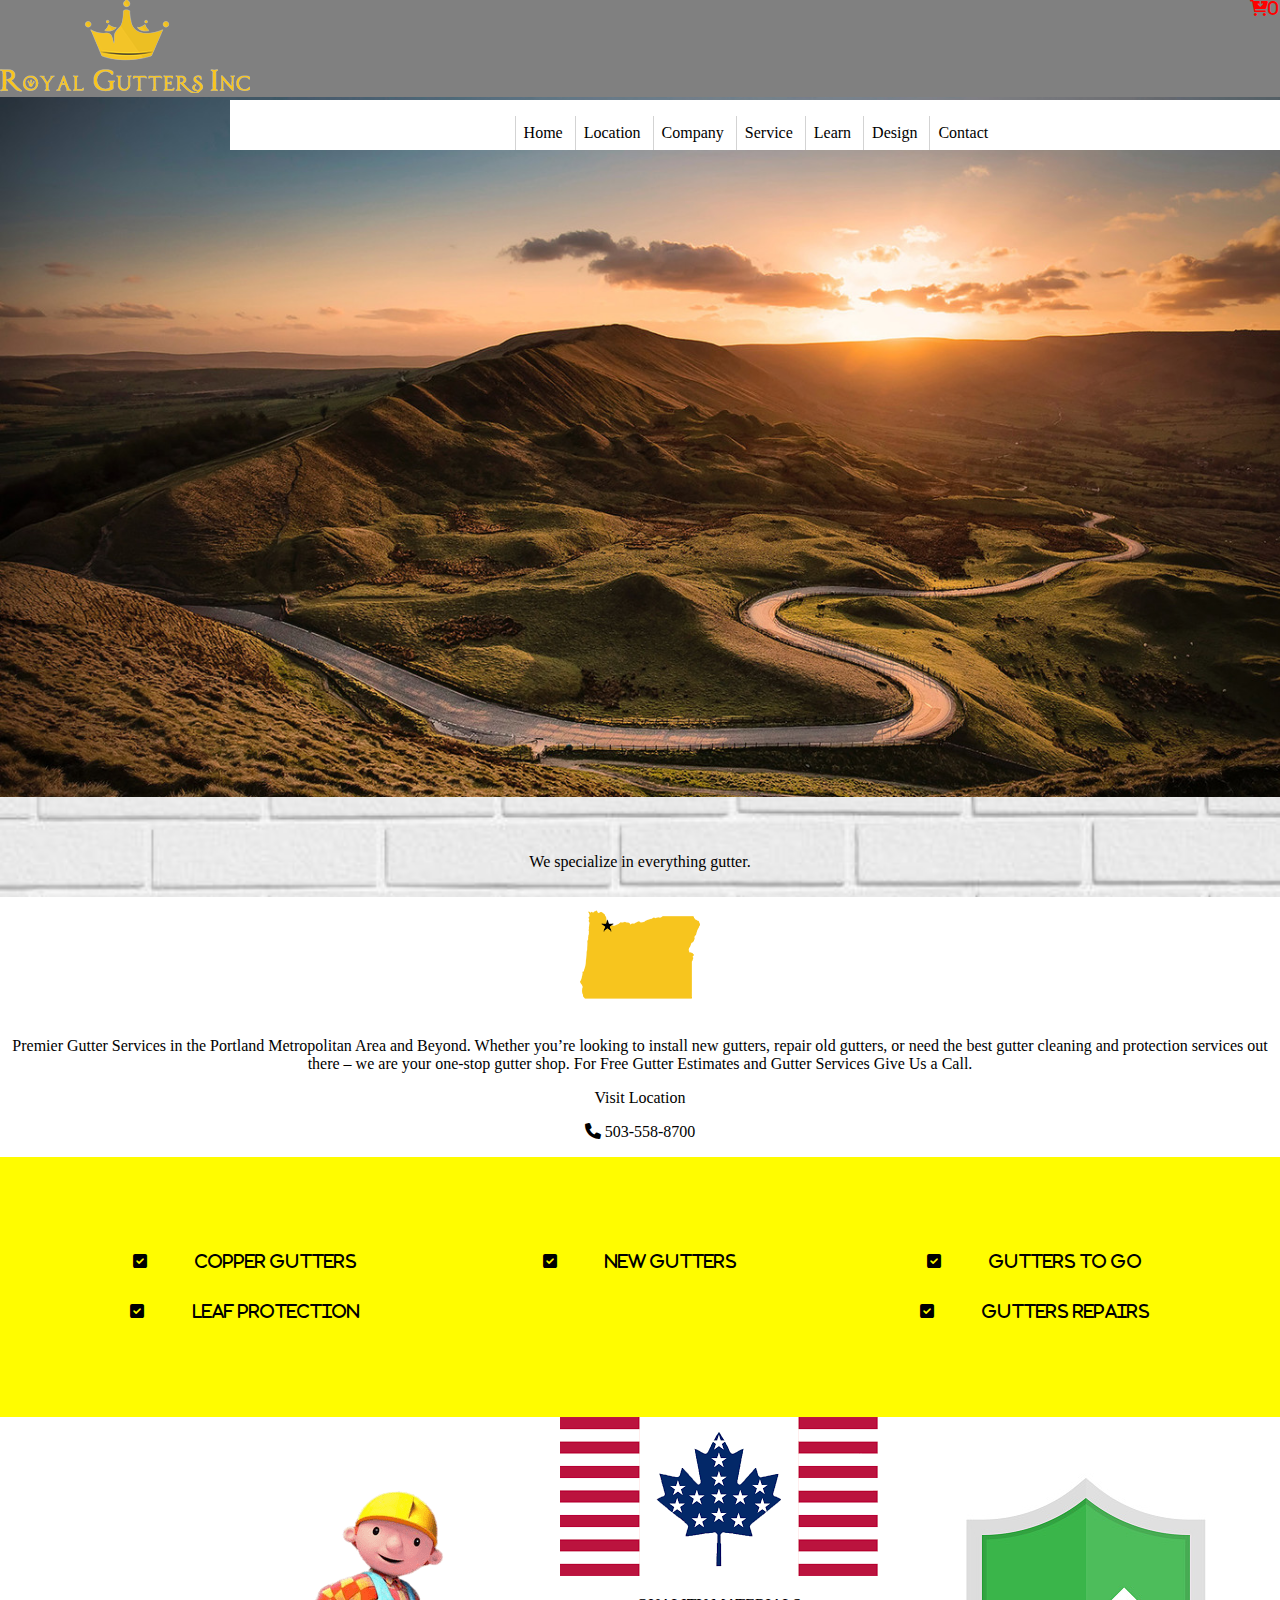
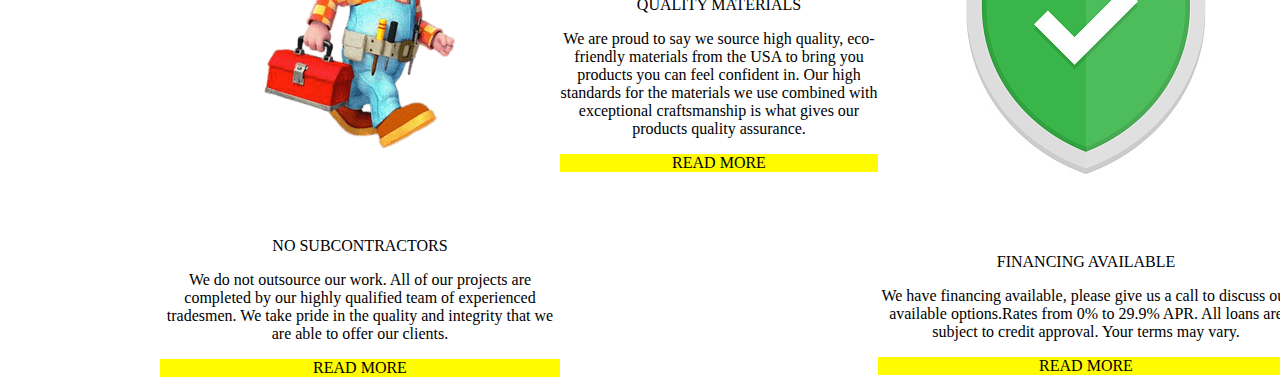
<file: index.html>
<!DOCTYPE html>
<html lang="en" dir="ltr">
  <head>
    <meta charset="utf-8">
    <title></title>
    <link rel="stylesheet" href="style.css" />
    <link rel="stylesheet" href="assets/fontawesome/css/all.min.css" />
  </head>
  <body>

<menu></menu>
<div class="zona2">
  <div class="pie">
    <p class="text1">We specialize in everything gutter.</p>
  </div>
  <img src="fotos/Map.png" alt="">
  <p>Premier Gutter Services in the Portland Metropolitan Area and Beyond.

Whether you’re looking to install new gutters, repair old gutters, or need the best gutter cleaning and protection services out there – we are your one-stop gutter shop.

For Free Gutter Estimates and Gutter Services Give Us a Call.
</p>
<p> Visit Location</p>
<p><i class="fa-solid fa-phone"></i> 503-558-8700</p>
</div>

<div class="grid1">
          <div class="grid1-l">
            <div class="zonas">
            <i class="fa-solid fa-square-check"><a class="titulo">COPPER GUTTERS</a></i>
            <div class="text_1"></div>
          </div>
          <div class="zonas">
            <i class="fa-solid fa-square-check"><a class="titulo">LEAF PROTECTION</a></i>
            <div class="text_1"></div>
          </div>
        </div>

          <div class="grid1-m">
            <div class="zonas">
            <i class="fa-solid fa-square-check"><a class="titulo">NEW GUTTERS</a></i>
            <div class="text_1"></div>
            </div>
          </div>

          <div class="grid1-r">
            <div class="zonas">
            <i class="fa-solid fa-square-check"><a class="titulo">GUTTERS TO GO</a></i>
            <div class="text_1"></div>

            </div>

            <div class="zonas">
            <i class="fa-solid fa-square-check"><a class="titulo">GUTTERS REPAIRS</a></i>
            <div class="text_1"></div>
          </div>
        </div>
</div>

        <div class="zona3">
          <div class="gridfotoconstructor">
            <img src="fotos/constructor.png" alt="">
            <p>NO SUBCONTRACTORS</p>
            <p>We do not outsource our work.
              All of our projects are completed by our
              highly qualified team of experienced tradesmen.
               We take pride in the quality and integrity
               that we are able to offer our clients. </p>
               <div class="readmore">
                   <a class="text10">READ MORE</a>
               </div>
          </div>
          <div class="gridfotoamerica">
            <img src="fotos/america.png" alt="">
            <p>QUALITY MATERIALS</p>
            <p>We are proud to say we source high quality,
              eco-friendly materials from the USA to bring
              you products you can feel confident in.
              Our high standards for the materials we use
              combined with exceptional craftsmanship is
              what gives our products quality assurance.</p>
              <div class="readmore">
                  <a class="text10">READ MORE</a>
              </div>
          </div>
          <div class="gridfotosafe">
            <img src="fotos/safe.jpg" alt="">
            <p>FINANCING AVAILABLE</p>
            <p>We have financing available, please
               give us a call to discuss our available
               options.Rates from 0% to 29.9% APR.
               All loans are subject to credit
               approval. Your terms may vary.</p>
               <div class="readmore">
                   <a class="text10">READ MORE</a>
               </div>
          </div>


        </div>
  </body>

  <script type="text/javascript" src="main.js"></script>
</html>
</file>
<file: style.css>
*{
  box-sizing: border-box;
}
body {
  margin: 0;
}
menu {
  margin: 0;
  padding: 0;
}
.cart {
color: red;
  background: black;
}
.fa-cart-arrow-down {
  float: right;
}

.foto1 {
  background-color: grey;
}

.paisaje{
  background-image: url("fotos/paisaje.jpg");
background-repeat: no-repeat;
background-size: cover;
height: 700px;
}
#menu {
  padding: 1em;
  background-color: white;
  color: black;
  text-align: center;
  position: absolute;
width: 1050px;
height: 50px;
left: 18%;
top: 100px;
}

#menu > ul {
  margin: 0;
  padding: 0;
  list-style-type: none;
}

#menu > ul > li {
  display: inline-block;
  padding: 0.5em;
  border-left: thin solid lightgray;
}

.zona2 {
  text-align: center;
}
.pie{
  background-color: black;
  background-image: url("fotos/ladrillos1.jpg");
background-repeat: no-repeat;
background-size: cover;
height: 100px;
padding-top: 100px;
padding-top: 40px;
}


.grid1 {
  display: grid;
  background-color: rgb(255, 252, 0);
  grid-template-columns: 3fr 3fr 3fr;
  padding-top: 5em;
  padding-bottom: 5em;
  padding-left: 3em;
  padding-right: 3em;
  text-align: center;
}

.zonas {
  padding: 1em;
}

.titulo {
  padding-left: 3em;
}

.text_1 {
  color: rgb(151, 186, 189);
}


.zona3 {
  display: grid;
  grid-template-columns: 5fr 5fr 5fr;
  padding-left: 10em;
  padding-right: 10em;
  text-align: center;
}


.gridfotosafe{
  text-align: center;

}

.readmore{
  display: grid;
  background-color: rgb(255, 252, 0);

}
.gridfotoamerica{
  text-align: center;

}
.gridfotoconstructor{
  text-align: center;

}
</file>
